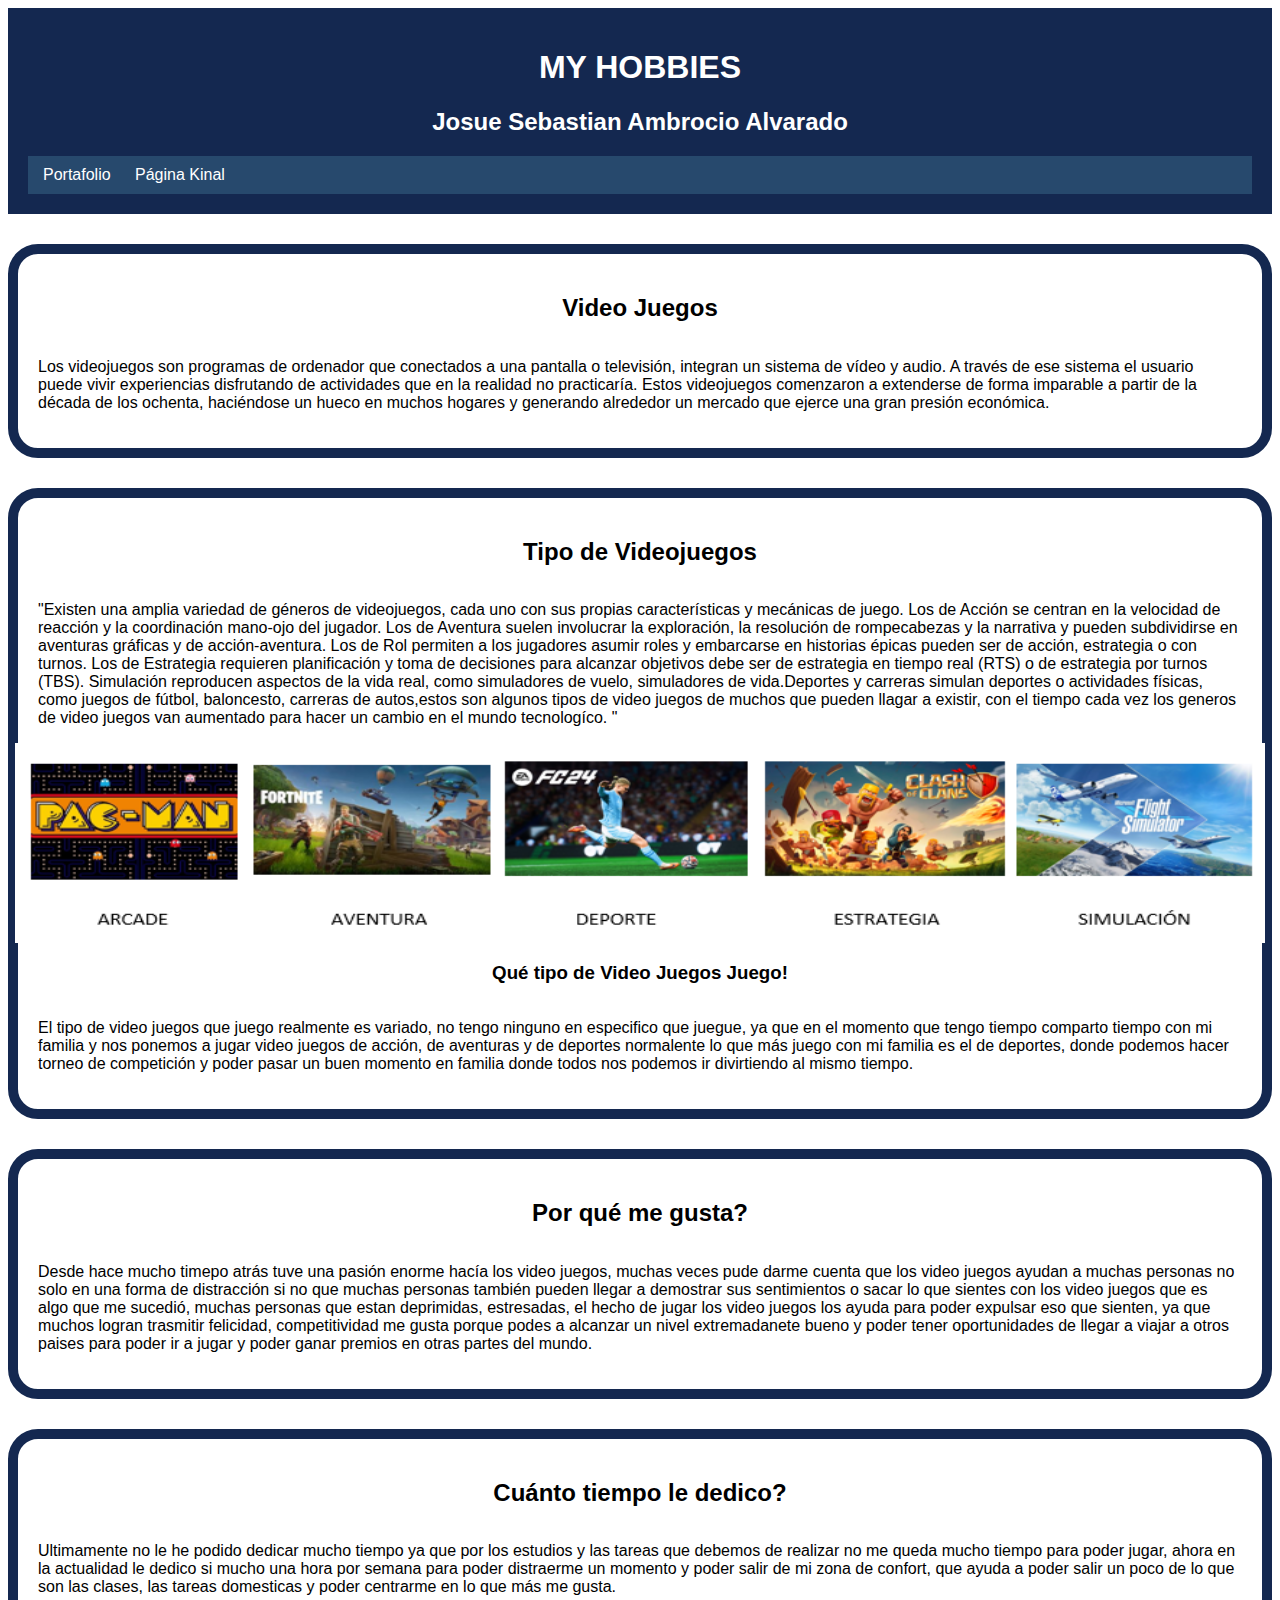
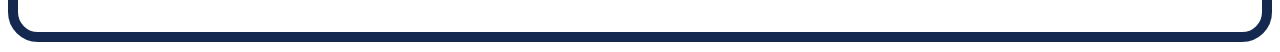
<file: index.html>
<!DOCTYPE html>
<html lang="en">
<head>
    <meta charset="UTF-8">
    <link rel="stylesheet" href="./assents/estilos/Style.css">
    <meta name="viewport" content="width=device-width, initial-scale=1.0">
    <title>Pasatiempos</title>
</head>
<body>
    <header>
        <h1>MY HOBBIES</h1>
        <h2>Josue Sebastian Ambrocio Alvarado</h2>
        <nav>
        <ul>    
            <li><a href="./assents/paginas/Portafolio.html">Portafolio</a></li>
            <li><a href="./assents/paginas/Kinal.html">Página Kinal</a></li>
        </ul>
        </nav>
    </header>

    <div class="entretenimiento">
        <h2>Video Juegos</h2>
        <p>Los videojuegos son programas de ordenador que conectados a una pantalla o televisión, integran un sistema de vídeo y audio.
             A través de ese sistema el usuario puede vivir experiencias disfrutando de actividades que en la realidad no practicaría. Estos videojuegos 
             comenzaron a extenderse de forma imparable a partir de la década de los ochenta, haciéndose un hueco en muchos hogares y generando alrededor un mercado que 
             ejerce una gran presión económica.
        </p>
      </div>

      <div class="entretenimiento">
        <h2>Tipo de Videojuegos</h2>
        <p>"Existen una amplia variedad de géneros de videojuegos, cada uno con sus propias características y mecánicas de juego. Los de Acción se centran en la velocidad 
            de reacción y la coordinación mano-ojo del jugador. Los de Aventura suelen involucrar la exploración, la resolución de rompecabezas y la narrativa y pueden subdividirse
         en aventuras gráficas y de acción-aventura. Los de Rol permiten a los jugadores asumir roles y embarcarse en historias épicas pueden ser de acción, estrategia o con turnos. 
         Los de Estrategia requieren planificación y toma de decisiones para alcanzar objetivos debe ser de estrategia en tiempo real (RTS) o de estrategia por turnos (TBS).
         Simulación reproducen aspectos de la vida real, como simuladores de vuelo, simuladores de vida.Deportes y carreras simulan deportes o actividades físicas, como juegos de fútbol, baloncesto, 
         carreras de autos,estos son algunos tipos de video juegos de muchos que pueden llagar a existir, con el tiempo cada vez los generos de video juegos van aumentado para hacer 
         un cambio en el mundo tecnologíco. "
        </p>
        <img src="./assents/resource/Juegos.png" alt="Imagen 2" width="1250" height="200">
      
        <h3>Qué tipo de Video Juegos Juego!</h3>
        <p>El tipo de video juegos que juego realmente es variado, no tengo ninguno en especifico que juegue, ya que en el momento que tengo tiempo comparto tiempo con mi familia 
            y nos ponemos a jugar video juegos de acción, de aventuras y de deportes normalente lo que más juego con mi familia es el de deportes, donde podemos hacer torneo de 
            competición y poder pasar un buen momento en familia donde todos nos podemos ir divirtiendo al mismo tiempo.
        </p>
      </div>

      <div class="entretenimiento">
        <h2>Por qué me gusta?</h2>
        <p>Desde hace mucho timepo atrás tuve una pasión enorme hacía los video juegos, muchas veces pude darme cuenta que los video juegos ayudan a muchas personas no solo en una forma 
            de distracción si no que muchas personas también pueden llegar a demostrar sus sentimientos o sacar lo que sientes con los video juegos que es algo que me sucedió, muchas 
            personas que estan deprimidas, estresadas, el hecho de jugar los video juegos los ayuda para poder expulsar eso que sienten, ya que muchos logran trasmitir felicidad, competitividad
            me gusta porque podes a alcanzar un nivel extremadanete bueno y poder tener oportunidades de llegar a viajar a otros paises para poder ir a jugar y poder ganar premios en 
            otras partes del mundo.
        </p>
      </div>

      <div class="entretenimiento">
        <h2>Cuánto tiempo le dedico?</h2>
        <p> Ultimamente no le he podido dedicar mucho tiempo ya que por los estudios y las tareas que debemos de realizar no me queda mucho tiempo para poder jugar, 
            ahora en la actualidad le dedico si mucho una hora por semana para poder distraerme un momento y poder salir de mi zona de confort, que ayuda a poder salir un poco 
            de lo que son las clases, las tareas domesticas y poder centrarme en lo que más me gusta.
            
        </p>
      </div>

    
    
</body>
</html>
</file>
<file: assents/estilos/Style.css>
body{
    font-family: 'Lucida Sans', 'Lucida Sans Regular', 'Lucida Grande', 'Lucida Sans Unicode', Geneva, Verdana, sans-serif;
}

header {
    background-color: #142850;
    color: #fff;
    padding: 20px;
    text-align: center;
  }


  nav {
    background-color: #27496D;
    padding: 10px;
    text-align: left;
  }
  
  ul {
    list-style: none;
    margin: 0;
    padding: 0;
  }
  
  li {
    display: inline-block;
    margin-right: 10px;
  }

  li a {
    color: #fff;
    text-decoration: none;
    padding: 5px;
  }
  
  .entretenimiento {
    background-color: white;
    border: 10px solid #142850;
    border-radius: 30px;
    margin-bottom: 10px;
    padding: 20px;
    text-align: left;
    display: flex;
    flex-direction: column;
    align-items: center;
    justify-content: center;
    margin-top: 30px;
  }
</file>
